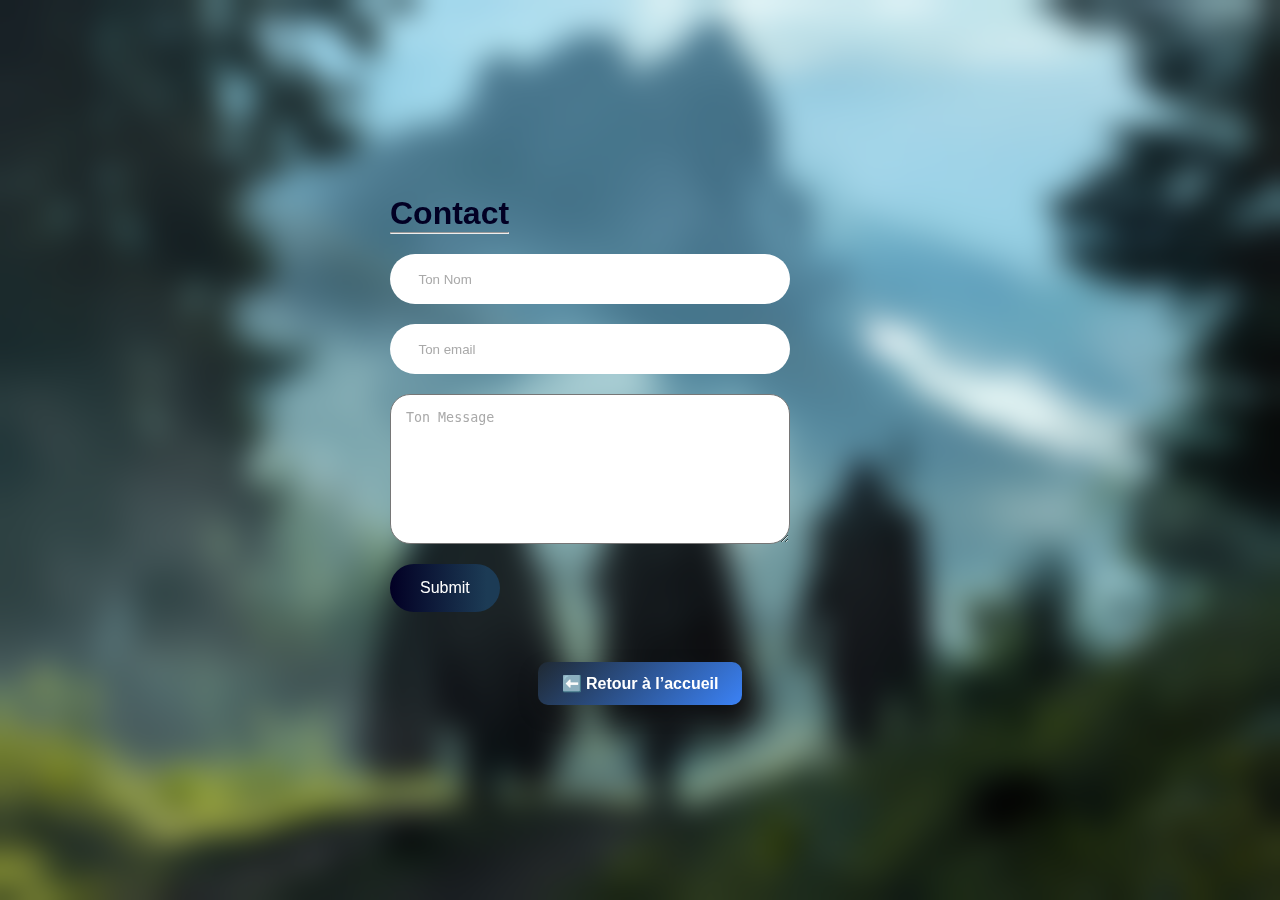
<file: contact/contact.html>
<!DOCTYPE html>
<html lang="en">
<head>
    <meta charset="UTF-8">
    <meta name="viewport" content="width=device-width, initial-scale=1.0">
    <link rel="stylesheet" href="styles.css">
    <link rel="icon" type="image/png" href="/images/logo-site.png">
    <title>Page contact</title>
</head>
<body>
    <div class="contact-container">
        <form action="https://api.web3forms.com/submit" method="POST" class="contact-left">
            <div class="contact-tittle">
                <h2>Contact</h2>
                <hr>
            </div>
            <input type="hidden" name="access_key" value="299ae6ed-2f76-4069-8ac8-dc8df19d508f">
            <input type="text" name="name" placeholder=" Ton Nom" class="contact-input" required>
            <input type="email" name="email" placeholder=" Ton email" class="contact-input" required>
            <textarea name="message" placeholder="Ton Message" class="contact-inout" cols="52" rows="50"></textarea>
            <button type="submit">Submit</button>
            <a href="/index.html" id="btn-home">⬅️ Retour à l’accueil</a>
        </form>
        
    </div>

    
</body>
</html>
</file>
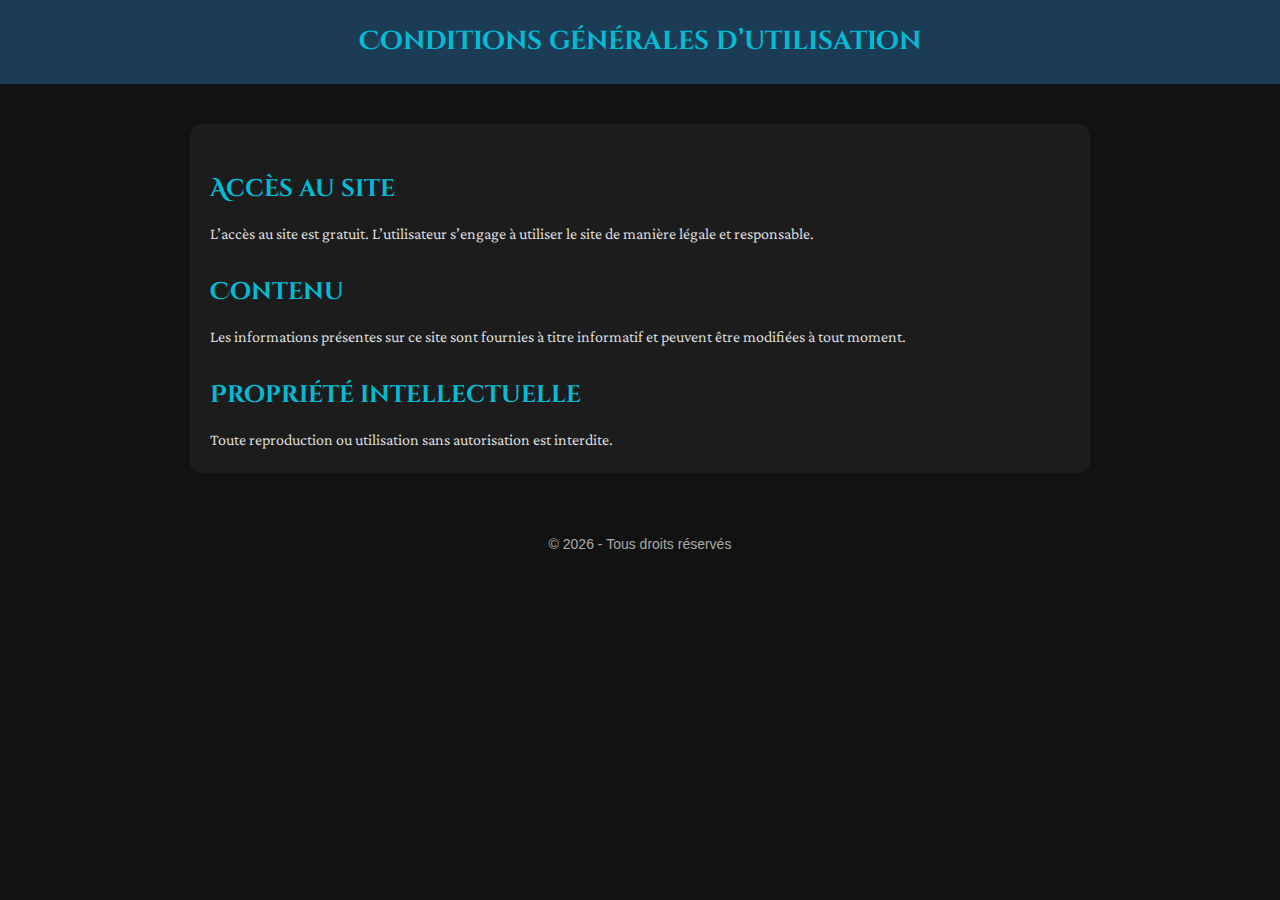
<file: legales/condition.html>
<!DOCTYPE html>
<html lang="fr">
<head>
    <meta charset="UTF-8">
    <title>Conditions générales d’utilisation</title>
    <link rel="stylesheet" href="https://fonts.googleapis.com/css2?family=Material+Symbols+Outlined:opsz,wght,FILL,GRAD@24,400,0,0&icon_names=menu" />
    <link href="https://fonts.googleapis.com/css2?family=Crimson+Pro:wght@400;500;600;700&display=swap" rel="stylesheet">
    <link href="https://fonts.googleapis.com/css2?family=Cinzel+Decorative:wght@400;700;900&display=swap" rel="stylesheet">
    <link rel="icon" type="image/png" href="../img/logo-site.png">
    <link rel="stylesheet" href="page.css">
</head>
<body>

<header>
    <h1>Conditions générales d’utilisation</h1>
</header>

<main>
    <h2>Accès au site</h2>
    <p>
        L’accès au site est gratuit. L’utilisateur s’engage à utiliser
        le site de manière légale et responsable.
    </p>

    <h2>Contenu</h2>
    <p>
        Les informations présentes sur ce site sont fournies à titre
        informatif et peuvent être modifiées à tout moment.
    </p>

    <h2>Propriété intellectuelle</h2>
    <p>
        Toute reproduction ou utilisation sans autorisation est interdite.
    </p>
</main>

<footer>
    © 2026 - Tous droits réservés
</footer>

</body>
</html>
</file>
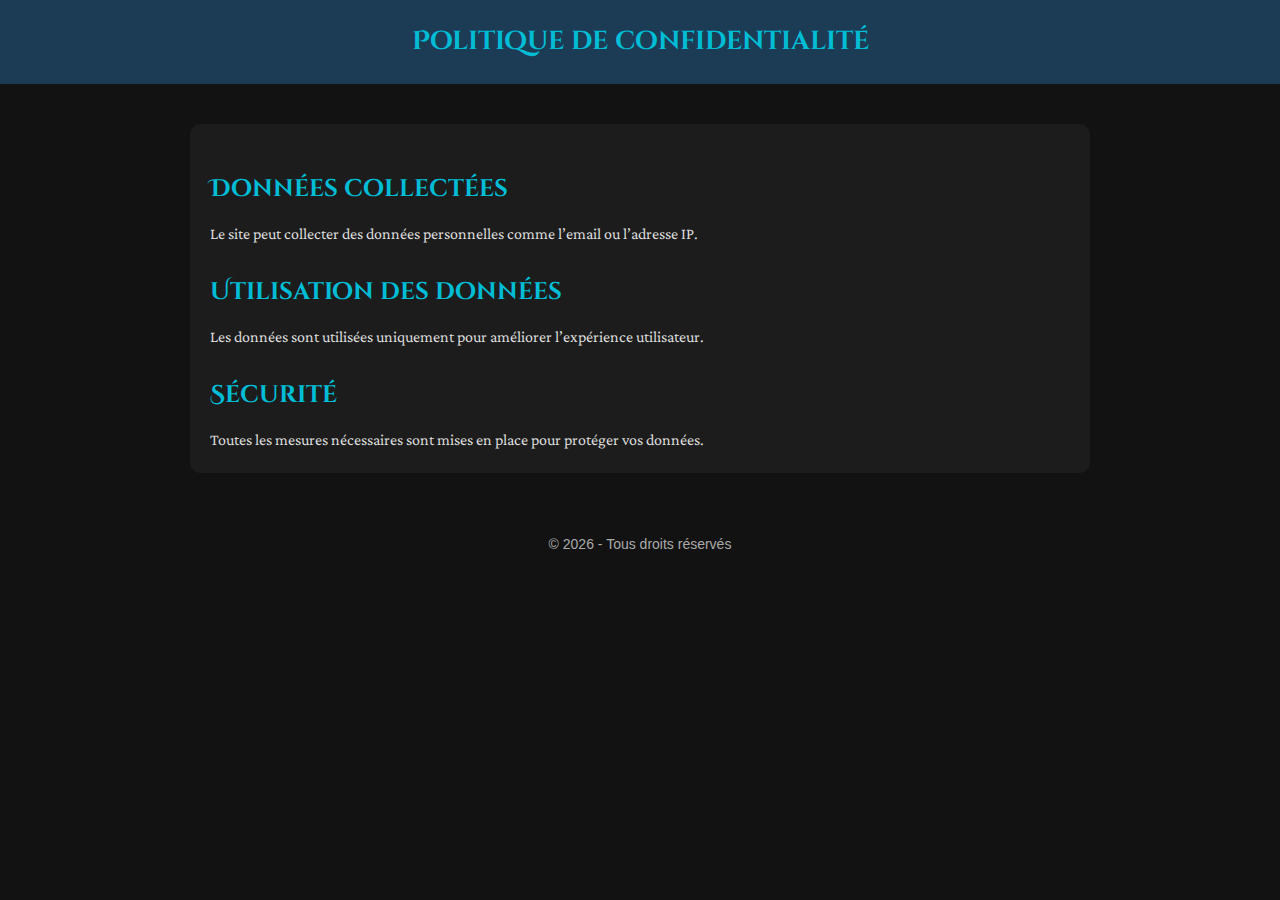
<file: legales/confidential.html>
<!DOCTYPE html>
<html lang="fr">
<head>
    <meta charset="UTF-8">
    <title>Politique de confidentialité</title>
    <link rel="stylesheet" href="https://fonts.googleapis.com/css2?family=Material+Symbols+Outlined:opsz,wght,FILL,GRAD@24,400,0,0&icon_names=menu" />
    <link href="https://fonts.googleapis.com/css2?family=Crimson+Pro:wght@400;500;600;700&display=swap" rel="stylesheet">
    <link href="https://fonts.googleapis.com/css2?family=Cinzel+Decorative:wght@400;700;900&display=swap" rel="stylesheet">
    <link rel="icon" type="image/png" href="../img/logo-site.png">
    <link rel="stylesheet" href="page.css">
</head>
<body>

<header>
    <h1>Politique de confidentialité</h1>
</header>

<main>
    <h2>Données collectées</h2>
    <p>
        Le site peut collecter des données personnelles comme l’email
        ou l’adresse IP.
    </p>

    <h2>Utilisation des données</h2>
    <p>
        Les données sont utilisées uniquement pour améliorer l’expérience
        utilisateur.
    </p>

    <h2>Sécurité</h2>
    <p>
        Toutes les mesures nécessaires sont mises en place pour protéger
        vos données.
    </p>
</main>

<footer>
    © 2026 - Tous droits réservés
</footer>

</body>
</html>
</file>
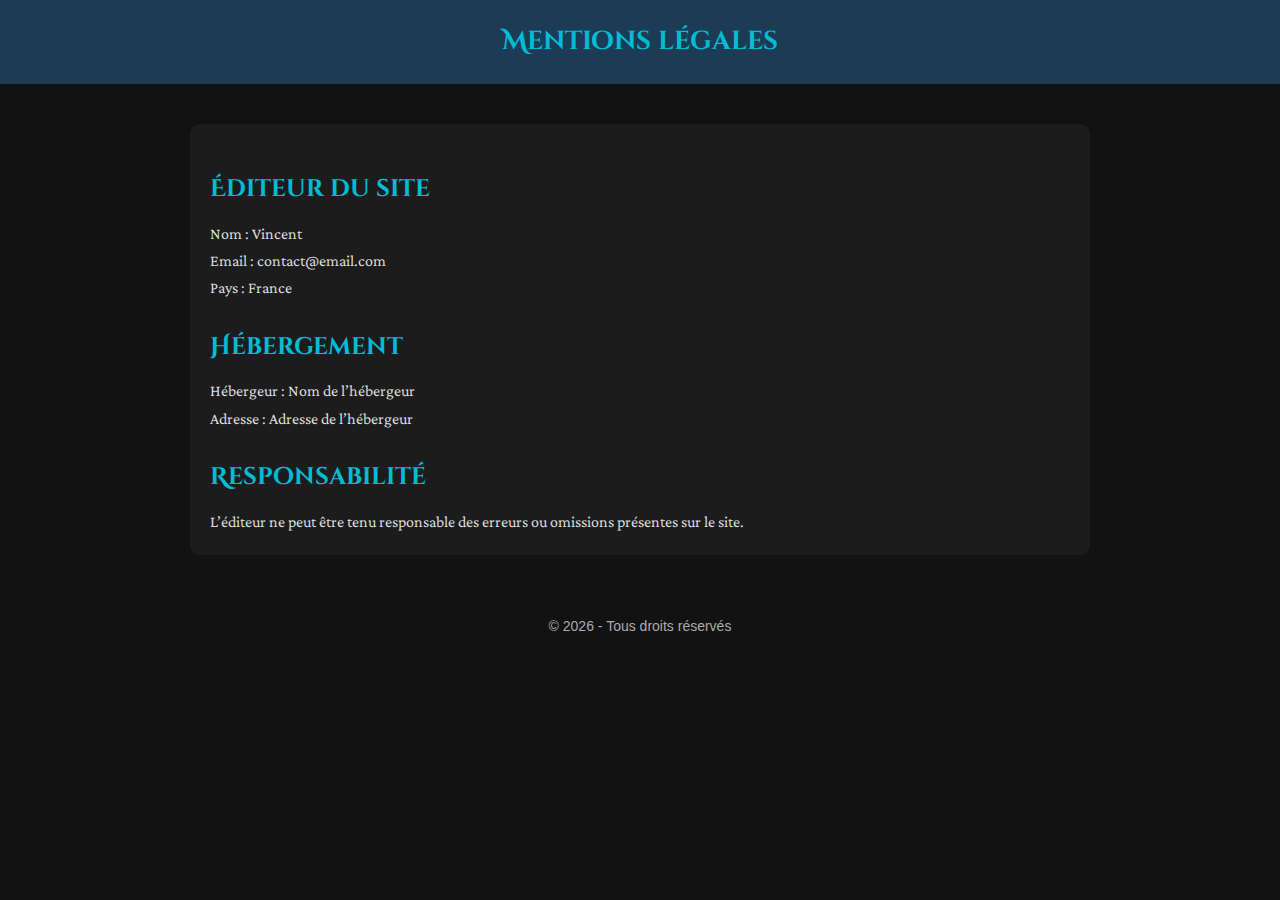
<file: legales/mention.html>
<!DOCTYPE html>
<html lang="fr">
<head>
    <meta charset="UTF-8">
    <title>Mentions légales</title>
    <link rel="stylesheet" href="https://fonts.googleapis.com/css2?family=Material+Symbols+Outlined:opsz,wght,FILL,GRAD@24,400,0,0&icon_names=menu" />
    <link href="https://fonts.googleapis.com/css2?family=Crimson+Pro:wght@400;500;600;700&display=swap" rel="stylesheet">
    <link href="https://fonts.googleapis.com/css2?family=Cinzel+Decorative:wght@400;700;900&display=swap" rel="stylesheet">
    <link rel="icon" type="image/png" href="../img/logo-site.png">
    <link rel="stylesheet" href="page.css">
</head>
<body>

<header>
    <h1>Mentions légales</h1>
</header>

<main>
    <h2>Éditeur du site</h2>
    <p>
        Nom : Vincent<br>
        Email : contact@email.com<br>
        Pays : France
    </p>

    <h2>Hébergement</h2>
    <p>
        Hébergeur : Nom de l’hébergeur<br>
        Adresse : Adresse de l’hébergeur
    </p>

    <h2>Responsabilité</h2>
    <p>
        L’éditeur ne peut être tenu responsable des erreurs ou omissions
        présentes sur le site.
    </p>
</main>

<footer>
    © 2026 - Tous droits réservés
</footer>

</body>
</html>
</file>
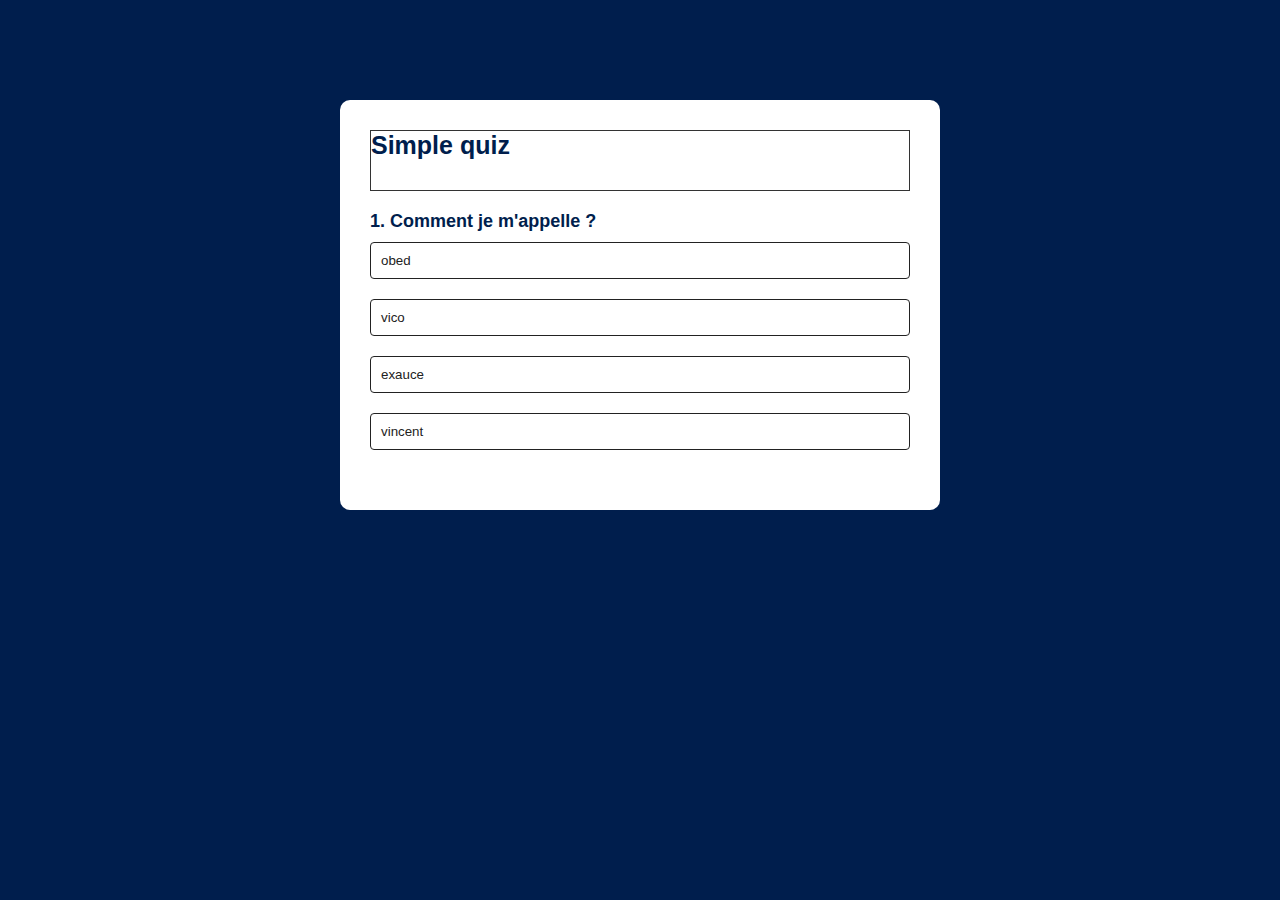
<file: quiz/quiz.html>
<!DOCTYPE html>
<html lang="en">
<head>
    <meta charset="UTF-8">
    <meta name="viewport" content="width=device-width, initial-scale=1.0">
    <link rel="stylesheet" href="quiz.css">
    <title>Document</title>
</head>
<body>
    <div class="app">
        <h1>Simple quiz</h1>
        <div class="quiz">
            <h2 id="questions"> voici les questions</h2>
            <div id="reponses-buttons">
                <button class="btn">Reponses 1</button>
                <button class="btn">Reponses 2</button>
                <button class="btn">Reponses 3</button>
                <button class="btn">Reponses 4</button>
            </div>
            <button id="next-btn">Next</button>
            <button id="home-btn">Retour à l'accueil</button>
        </div>
    </div>

<script src="quiz.js"></script>    
</body>
</html>
</file>
<file: contact/styles.css>
* {
    margin: 0;
    padding: 0;
    box-sizing: border-box;
}

body {
    font-family: 'Outfit', sans-serif;
    background: #fff;
    background-image: url(img/fantasy-group-adventurers.jpg);
    background-size: cover;
    background-position: center;
    backdrop-filter: blur(15px);
}


.contact-container {
    width: 100%;
    min-height: 100vh;
    display: flex;
    flex-wrap: wrap; 
    align-items: center;
    justify-content: center;
    gap: 40px;
    padding: 20px;
}


.contact-left {
    display: flex;
    flex-direction: column;
    align-items: flex-start;
    gap: 20px;
    max-width: 500px;
    width: 100%;
}


.contact-left .contact-tittle h2 {
    font-weight: 600;
    color: #020024;
    font-size: 2rem;
}

.contact-left-tittle hr {
    border: none;
    width: 120px;
    height: 5px;
    background: #a363aa;
    border-radius: 10px;
    margin-bottom: 20px;
}


.contact-input {
    width: 100%;
    max-width: 400px;
    height: 50px;
    border: none;
    outline: none;
    padding-left: 25px;
    font-weight: 500;
    color: #667;
    border-radius: 50px;
    transition: border 0.3s;
}

.contact-left textarea {
    width: 100%;
    max-width: 400px;
    height: 150px;
    padding: 15px;
    border-radius: 20px;
    resize: vertical;
}

.contact-input:focus,
.contact-left textarea:focus {
    border: 2px solid #ff994f;
}

.contact-input::placeholder,
.contact-left textarea::placeholder {
    color: #a9a9a9;
}


.contact-left button {
    display: flex;
    align-items: center;
    justify-content: center;
    padding: 15px 30px;
    font-size: 16px;
    color: #fff;
    gap: 10px;
    border: none;
    border-radius: 50px;
    cursor: pointer;
    background: linear-gradient(90deg, rgba(2, 0, 36, 1) 0%, rgba(28, 59, 85, 1) 88%);
    transition: transform 0.2s ease, filter 0.2s ease;
}

.contact-left button:hover {
    transform: scale(1.05);
    filter: brightness(1.1);
}


#btn-home {
    display: block;
    margin: 30px auto 0;
    padding: 12px 24px;
    font-size: 16px;
    font-weight: 600;
    color: #fff;
    background: linear-gradient(135deg, #1f2933, #3b82f6);
    border: none;
    text-decoration: none;
    border-radius: 10px;
    cursor: pointer;
    box-shadow: 0 8px 20px rgba(0, 0, 0, 0.25);
    transition: transform 0.15s ease, box-shadow 0.15s ease, filter 0.15s ease;
}

#btn-home:hover {
    transform: translateY(-2px) scale(1.02);
    box-shadow: 0 12px 26px rgba(0, 0, 0, 0.35);
    filter: brightness(1.1);
}

#btn-home:active {
    transform: translateY(0) scale(0.98);
    box-shadow: 0 6px 14px rgba(0, 0, 0, 0.2);
}


@media (max-width: 1024px) {
    .contact-container {
        gap: 30px;
        padding: 20px;
    }
}

@media (max-width: 768px) {
    .contact-container {
        flex-direction: column;
        justify-content: flex-start;
        align-items: center;
        gap: 25px;
        padding: 15px;
    }

    .contact-left {
        width: 90%;
        align-items: center;
        text-align: center;
    }

    .contact-left .contact-tittle h2 {
        font-size: 1.8rem;
    }

    .contact-left-tittle hr {
        width: 80px;
    }

    .contact-input,
    .contact-left textarea {
        max-width: 100%;
    }

    #btn-home {
        width: 80%;
    }
}

@media (max-width: 480px) {
    .contact-left .contact-tittle h2 {
        font-size: 1.5rem;
    }

    .contact-left-tittle hr {
        width: 60px;
    }

    .contact-left button {
        width: 100%;
        justify-content: center;
    }
}
</file>
<file: legales/page.css>
* {
    margin: 0;
    padding: 0;
    box-sizing: border-box;
    font-family: Arial, Helvetica, sans-serif;
}

body {
    background-color: #121212;
    color: #f1f1f1;
    line-height: 1.7;
}

header {
    background-color: #1C3B55;
    padding: 20px;
    text-align: center;
}

header h1 {
    font-family: 'Cinzel Decorative', serif;
    color: #00bcd4;
    font-size: 26px;
}

main {
    max-width: 900px;
    margin: 40px auto;
    padding: 20px;
    background: #1c1c1c;
    border-radius: 10px;
}

h2 {
    font-family: 'Cinzel Decorative', serif;
    color: #00bcd4;
    margin-top: 25px;
}

p {
    font-family: 'Crimson Pro', serif;
    margin-top: 10px;
    color: #ddd;
}

footer {
    text-align: center;
    padding: 20px;
    color: #aaa;
    font-size: 14px;
}
</file>
<file: quiz/quiz.css>
*{
    margin: 0;
    padding: 0;
    box-sizing: border-box;
    font-family: 'Poppins' , sans-serif;
}

body{
    background: #001e4d;
}

.app{
    background: #fff;
    width: 90%;
    max-width: 600px;
    margin: 100px auto 0;
    border-radius: 10px;
    padding: 30px;
}

.app h1{
    font-size: 25px;
    color: #001e4d;
    font-weight: 600;
    border: 1px solid #333;
    padding-bottom: 30px;
}

.quiz{
    padding: 20px 0;
}

.quiz h2{
    font-size: 18px;
    color: #001e4d;
    font-weight: 600;
}

.btn{
    background: #fff;
    color: #222;
    font-weight: 500;
    width: 100%;
    border: 1px solid #222;
    padding: 10px;
    margin: 10px 0;
    text-align: left;
    border-radius: 4px;
    cursor: pointer;
    transition: all .3s;
}

.btn:hover.btn:hover:not([disabled]){
    background: #222;
    color: #fff;
}

.btn:disabled{
    cursor: no-drop;
}

#next-btn{
    background: #001e4d;
    color: #fff;
    font-weight: 500;
    width: 150px;
    border: 0;
    padding: 10px;
    margin: 20px auto 0;
    border-radius: 4px;
    cursor: pointer;
    display: none;
}

#home-btn{
    background: #555;
    color: #fff;
    font-weight: 500;
    width: 150px;
    border: 0;
    padding: 10px;
    margin: 10px auto 0;
    border-radius: 4px;
    cursor: pointer;
    display: none;
}

#home-btn:hover{
    background: #333;
}

.correct{
    background: #9aeabc;
}
.incorrect{
    background: #ff9393;
}
</file>
